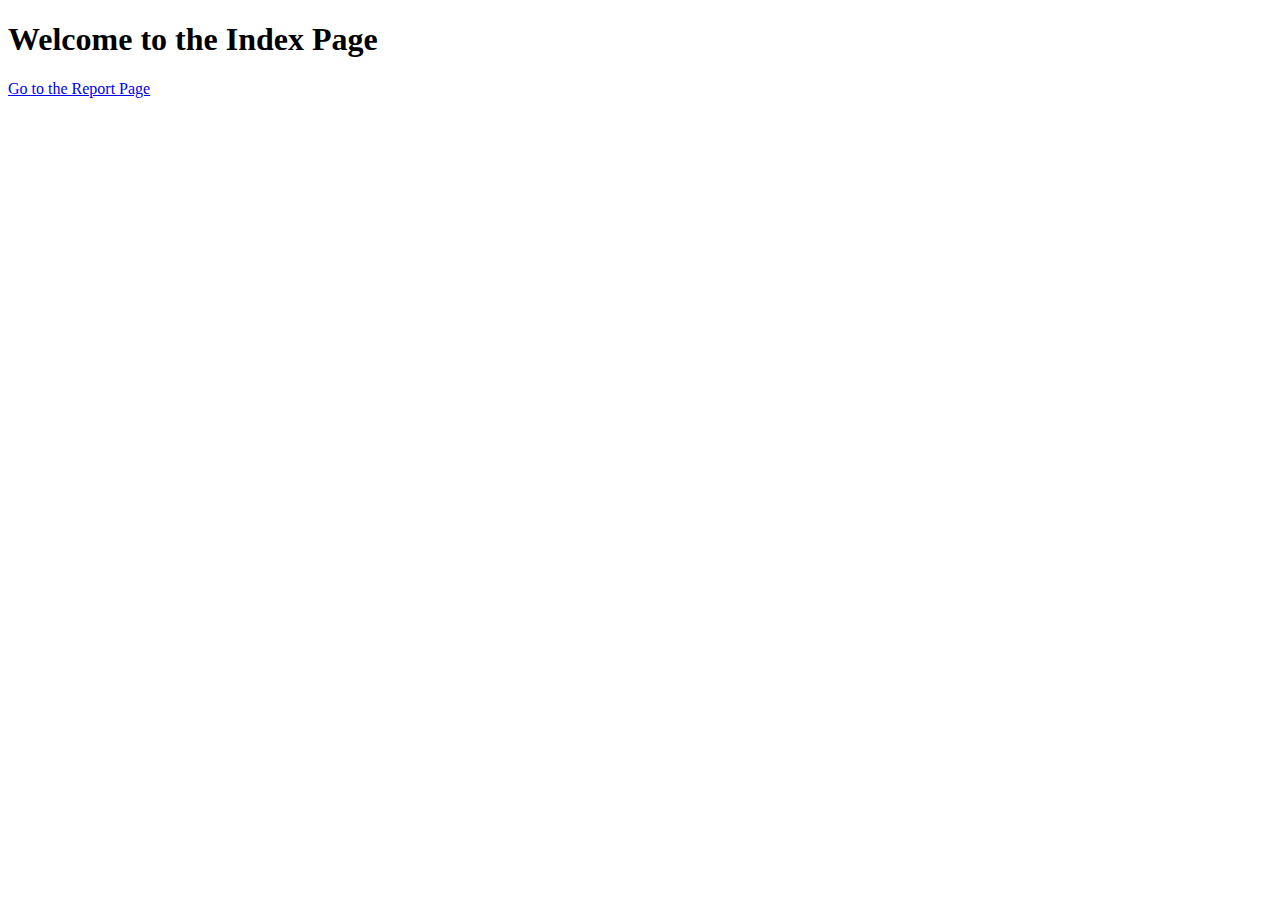
<file: index.html>
<!DOCTYPE html>
<html lang="en">
<head>
    <meta charset="UTF-8">
    <meta name="viewport" content="width=device-width, initial-scale=1.0">
    <title>Index Page</title>
</head>
<body>
    <h1>Welcome to the Index Page</h1>
    <p><a href="report.html">Go to the Report Page</a></p>
</body>
</html>
</file>
